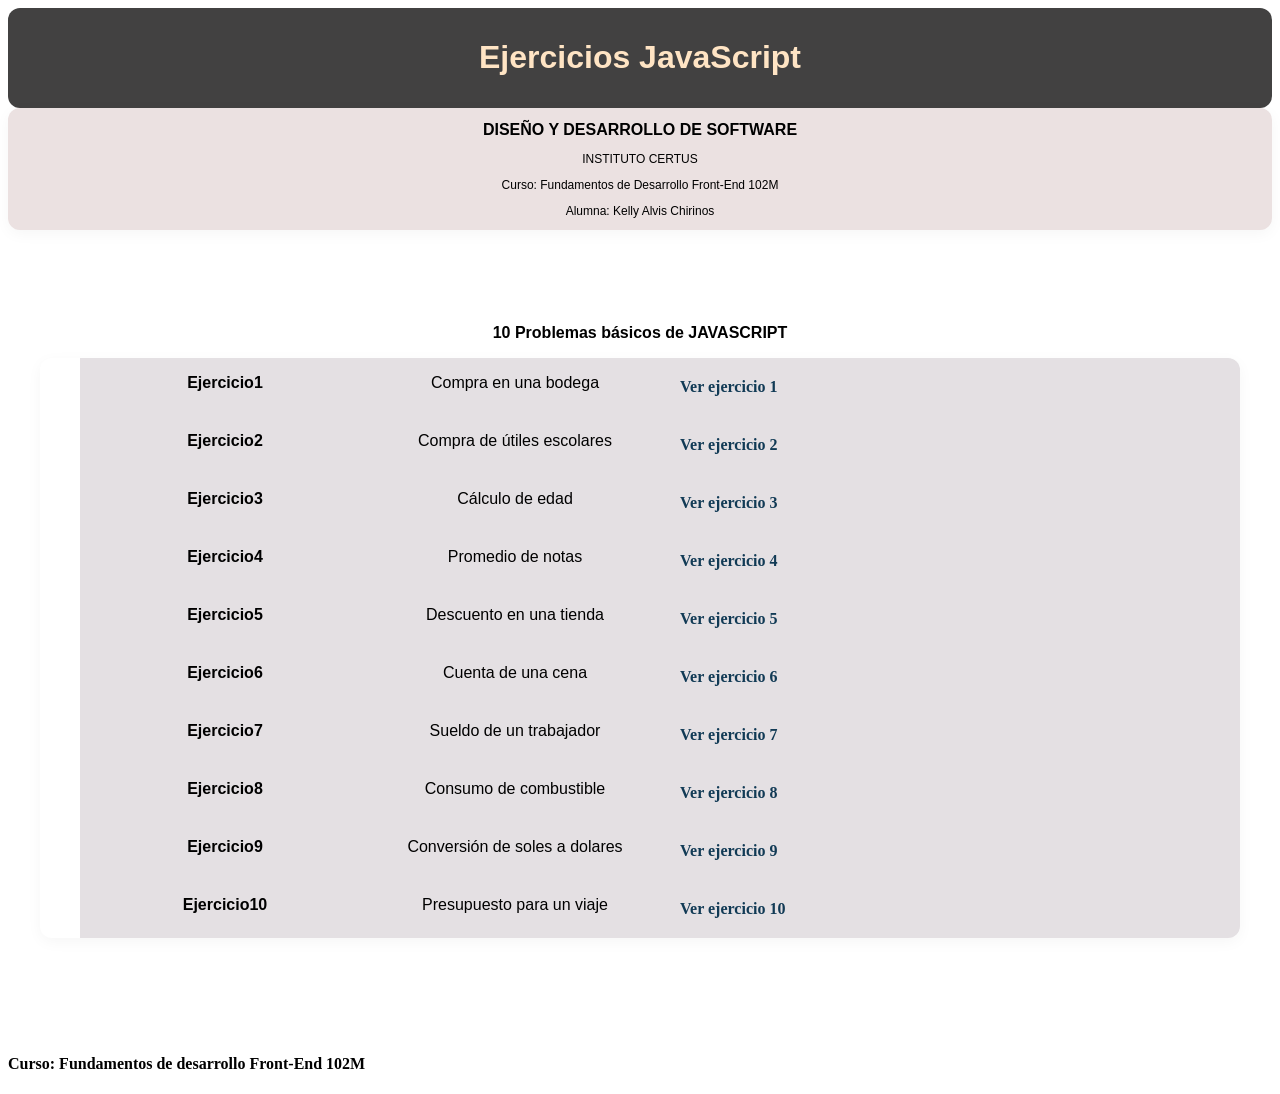
<file: index.html>
<!DOCTYPE html>
<html lang="es">
<head>
    <meta charset="UTF-8">
    <meta name="viewport" content="width=device-width, initial-scale=1.0">
    <title>Ejercicios JavaScript</title>
    <link rel="stylesheet" href="css/matriz.css">
</head>
<body>
    <header>
        <h1>Ejercicios JavaScript</h1>
    </header>
    <main>
        <section class="section1">
            <div class="container">
                <h2>DISEÑO Y DESARROLLO DE SOFTWARE</h2>
                <p>INSTITUTO CERTUS</p>
                <p>Curso: Fundamentos de Desarrollo Front-End 102M</p>
                <p>Alumna: Kelly Alvis Chirinos</p>
            </div>
        </section>
        <section class="section2">
            <h2>10 Problemas básicos de JAVASCRIPT</h2>
            <ul class="lista-ejercicios">
                <li>
                    <div class="contenido-tarjeta">
                        <h3>Ejercicio1</h3>
                        <p>Compra en una bodega</p>
                        <a href="problema01.html">Ver ejercicio 1</a>
                    </div>
                </li>
                <li>
                    <div class="contenido-tarjeta">
                        <h3>Ejercicio2</h3>
                        <p>Compra de útiles escolares</p>
                        <a href="problema02.html">Ver ejercicio 2</a>
                    </div>
                </li>
                <li>
                    <div class="contenido-tarjeta">
                        <h3>Ejercicio3</h3>
                        <p>Cálculo de edad</p>
                        <a href="problema03.html">Ver ejercicio 3</a>
                    </div>
                </li>
                <li>
                    <div class="contenido-tarjeta">
                        <h3>Ejercicio4</h3>
                        <p>Promedio de notas</p>
                        <a href="problema04.html">Ver ejercicio 4</a>
                    </div>
                </li>
                <li>
                    <div class="contenido-tarjeta">
                        <h3>Ejercicio5</h3>
                        <p>Descuento en una tienda</p>
                        <a href="problema05.html">Ver ejercicio 5</a>
                    </div>
                </li>
                <li>
                    <div class="contenido-tarjeta">
                        <h3>Ejercicio6</h3>
                        <p>Cuenta de una cena</p>
                        <a href="problema06.html">Ver ejercicio 6</a>
                    </div>
                </li>
                <li>
                    <div class="contenido-tarjeta">
                        <h3>Ejercicio7</h3>
                        <p>Sueldo de un trabajador</p>
                        <a href="problema07.html">Ver ejercicio 7</a>
                    </div>
                </li>
                <li>
                    <div class="contenido-tarjeta">
                        <h3>Ejercicio8</h3>
                        <p>Consumo de combustible</p>
                        <a href="problema08.html">Ver ejercicio 8</a>
                    </div>
                </li>
                <li>
                    <div class="contenido-tarjeta">
                        <h3>Ejercicio9</h3>
                        <p>Conversión de soles a dolares</p>
                        <a href="problema09.html">Ver ejercicio 9</a>
                    </div>
                </li>
                <li>
                    <div class="contenido-tarjeta">
                        <h3>Ejercicio10</h3>
                        <p>Presupuesto para un viaje</p>
                        <a href="problema10.html">Ver ejercicio 10</a>
                    </div>
                </li>
            </ul>
        </section>
    </main>
    <footer class="footer">
        <h4>Curso: Fundamentos de desarrollo Front-End 102M</h4>
    </footer>
</body>
</html>
</file>
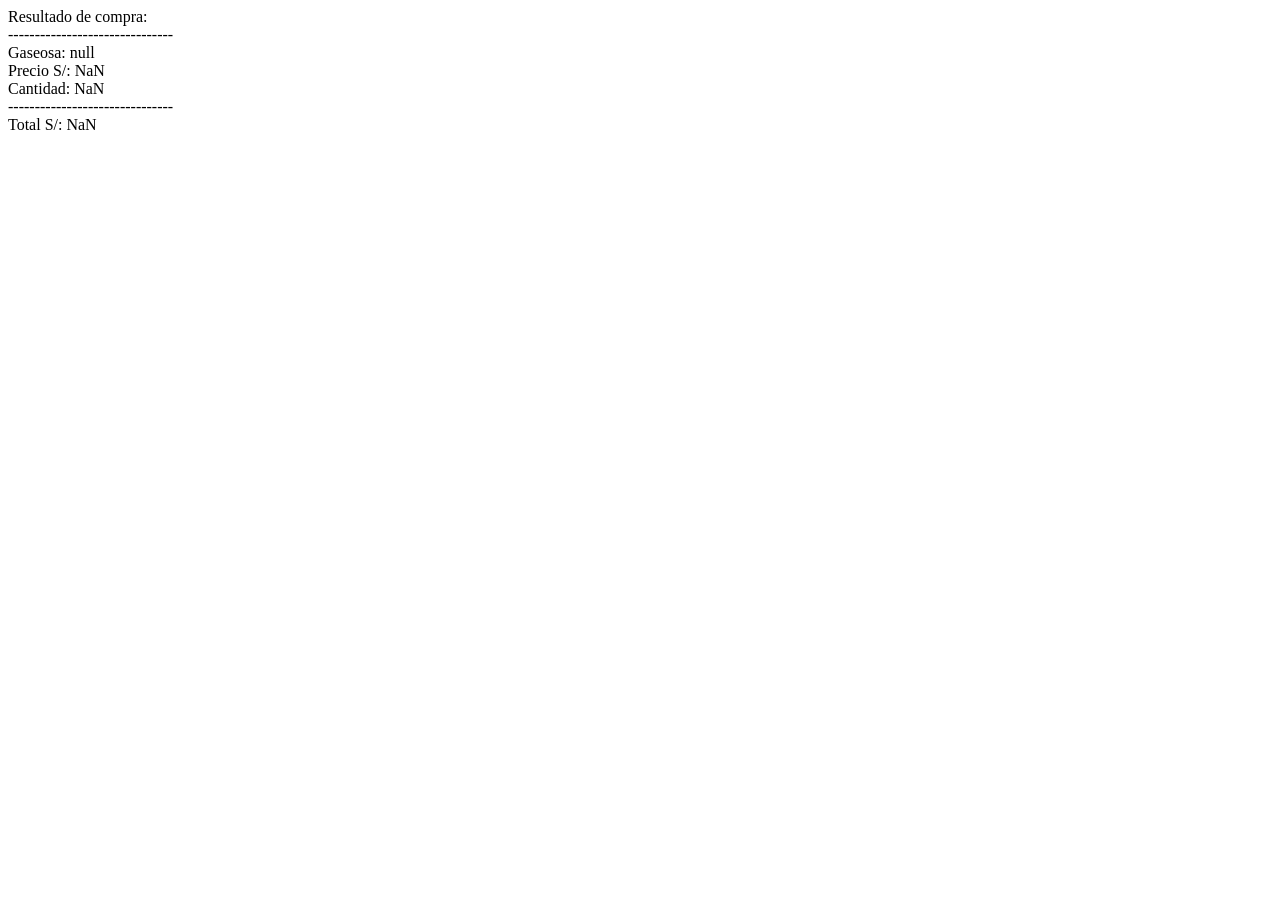
<file: problema01.html>
<!DOCTYPE html>
<html lang="es">
<head>
    <meta charset="UTF-8">
    <meta name="viewport" content="width=device-width, initial-scale=1.0">
    <title>Problema01</title>
</head>
<body>
    

    <script>
        /*DATOS DE ENTRADA TIPO TEXTO*/

        let saludo = alert("Bienvenidos a la bodega Carmencita");
        let marcagaseosa = prompt("Ingrese nombre de la gaseosa: ");
        /* ENTRADA DE DATOS*/
        let precio = parseFloat(prompt("Ingrese el precio de la gaseosa:"));
        let cantidad = parseInt(prompt("Ingrese la cantidad de gaseosas:"));

        /*PROCESO DE DATOS*/
        let total = precio * cantidad;


        /* SALIDA DE DATOS*/
        document.write("Resultado de compra: " + "<br>");
        document.write("-------------------------------" + "<br>");
        document.write("Gaseosa: " + marcagaseosa + "<br>");
        document.write("Precio S/: " + precio + "<br>");
        document.write("Cantidad: " + cantidad + "<br>");
        document.write("-------------------------------" + "<br>");
        document.write("Total S/: " + total.toFixed(2) + "<br>");

    </script>
</body>
</html>
</file>
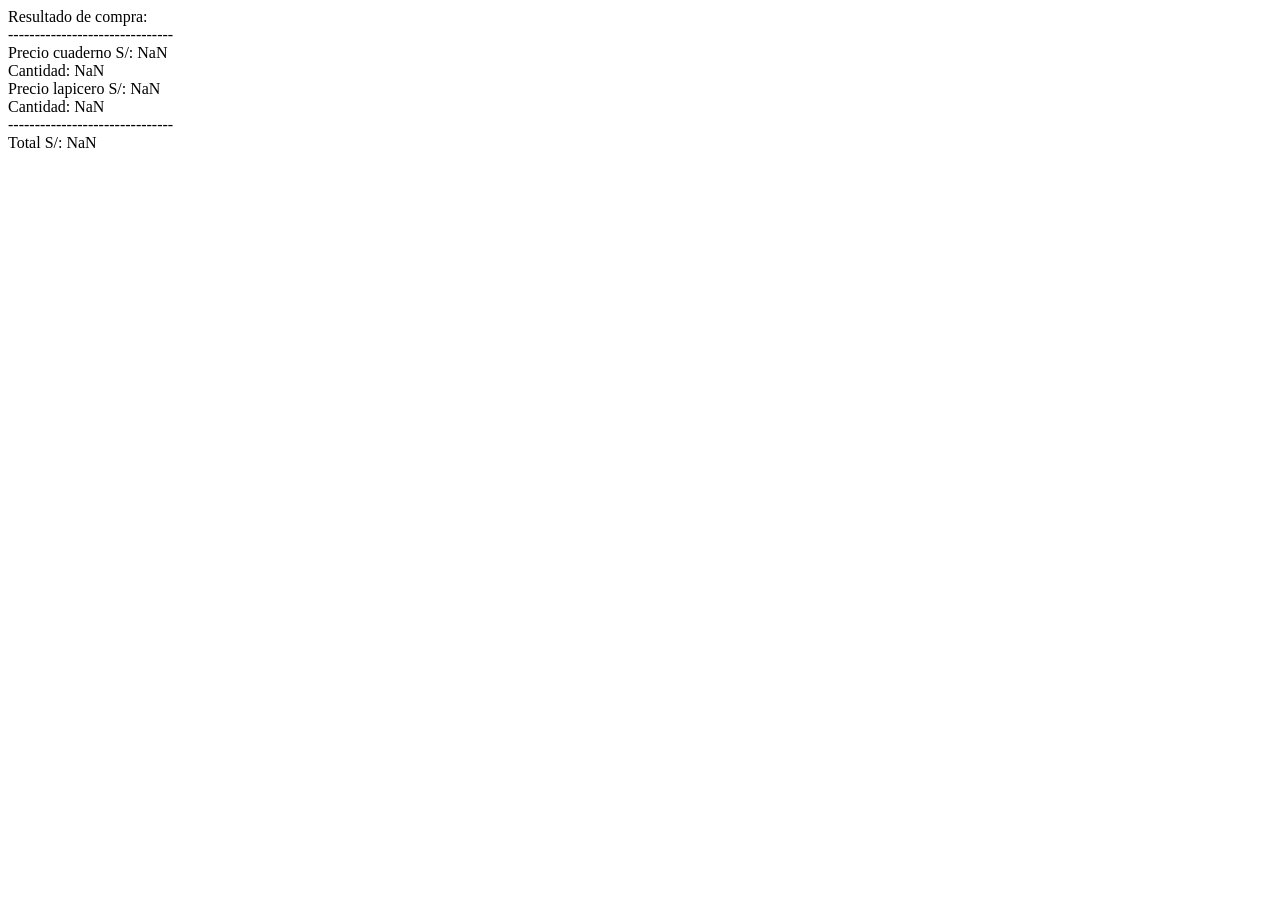
<file: problema02.html>
<!DOCTYPE html>
<html lang="es">
<head>
    <meta charset="UTF-8">
    <meta name="viewport" content="width=device-width, initial-scale=1.0">
    <title>Problema02</title>
</head>
<body>
    
    <script>

        /*DATOS DE ENTRADA TIPO TEXTO*/

        let saludo = alert("Bienvenidos a la librería Carmencita");

        /* ENTRADA DE DATOS 1*/
        let precioCuaderno = parseFloat(prompt("Ingrese el precio del cuaderno:"));
        let cantidadCuaderno = parseInt(prompt("Ingrese la cantidad de cuadernos:"));

        /* ENTRADA DE DATOS 2*/
        let precioLapicero = parseFloat(prompt("Ingrese precio del lapicero: "));
        let cantidadLapicero = parseInt(prompt("Ingrese la cantidad de lapiceros:"));

        /*PROCESO DE DATOS*/
        let total1 = precioCuaderno * cantidadCuaderno;
        let total2 = precioLapicero * cantidadLapicero;
        let total = (total1 + total2);


        /* SALIDA DE DATOS*/
        document.write("Resultado de compra: " + "<br>");
        document.write("-------------------------------" + "<br>");
        document.write("Precio cuaderno S/: " + precioCuaderno + "<br>");
        document.write("Cantidad: " + cantidadCuaderno + "<br>");
        document.write("Precio lapicero S/: " + precioLapicero + "<br>");
        document.write("Cantidad: " + cantidadLapicero + "<br>");
        document.write("-------------------------------" + "<br>");
        document.write("Total S/: " + total.toFixed(2) + "<br>");

    </script>
</body>
</html>
</file>
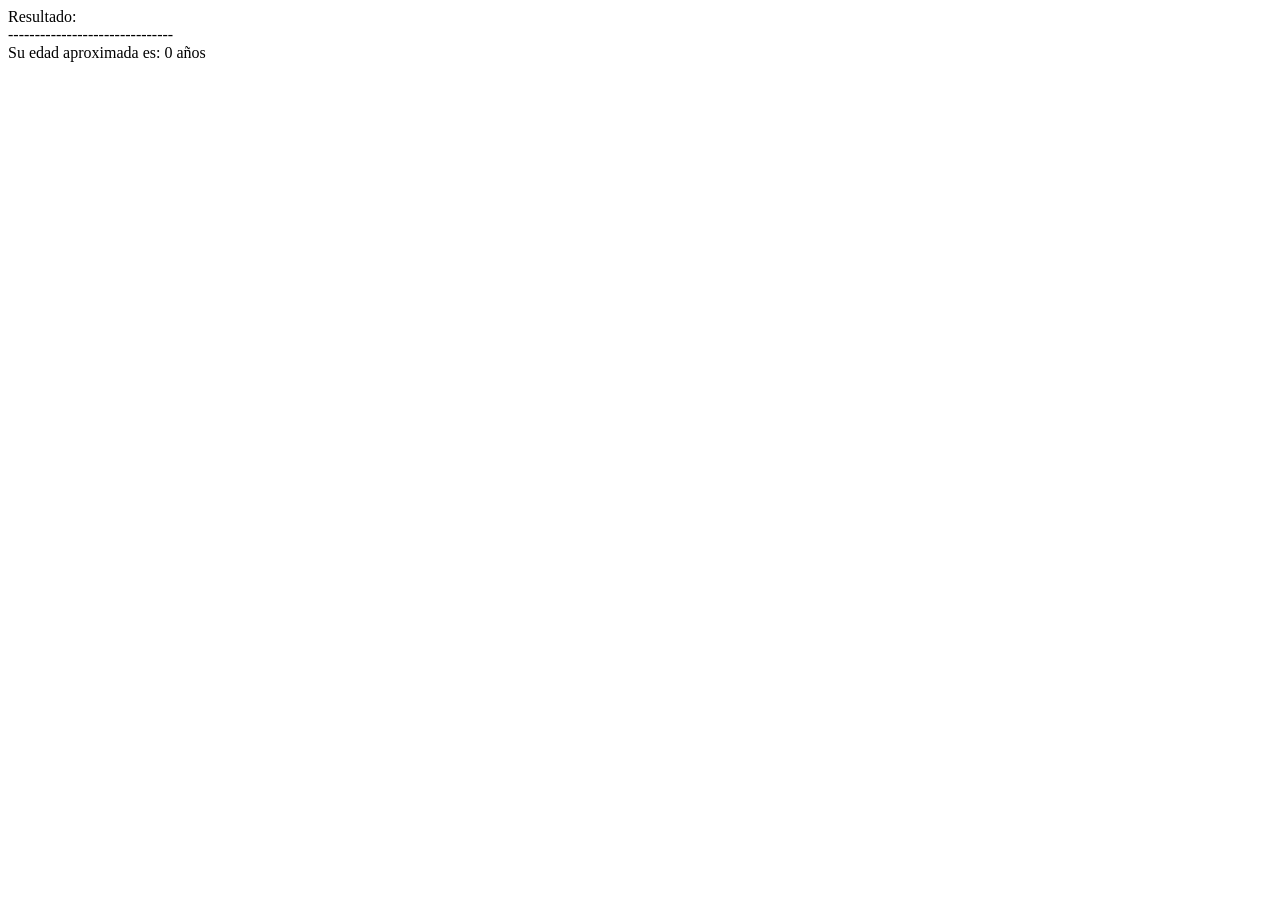
<file: problema03.html>
<!DOCTYPE html>
<html lang="es">
<head>
    <meta charset="UTF-8">
    <meta name="viewport" content="width=device-width, initial-scale=1.0">
    <title>Problema03</title>
</head>
<body>
    
    <script>

        let anioNacimiento = Number(prompt("Ingrese su año de nacimiento: "));
        let anioActual = Number(prompt("Ingrese año actual: "))

        /*Proceso de datos*/
        let edad = anioActual - anioNacimiento

        /* SALIDA DE DATOS*/
        document.write("Resultado: " + "<br>");
        document.write("-------------------------------" + "<br>");
        document.write("Su edad aproximada es: " + edad + " años" + "<br>");
    </script>
</body>
</html>
</file>
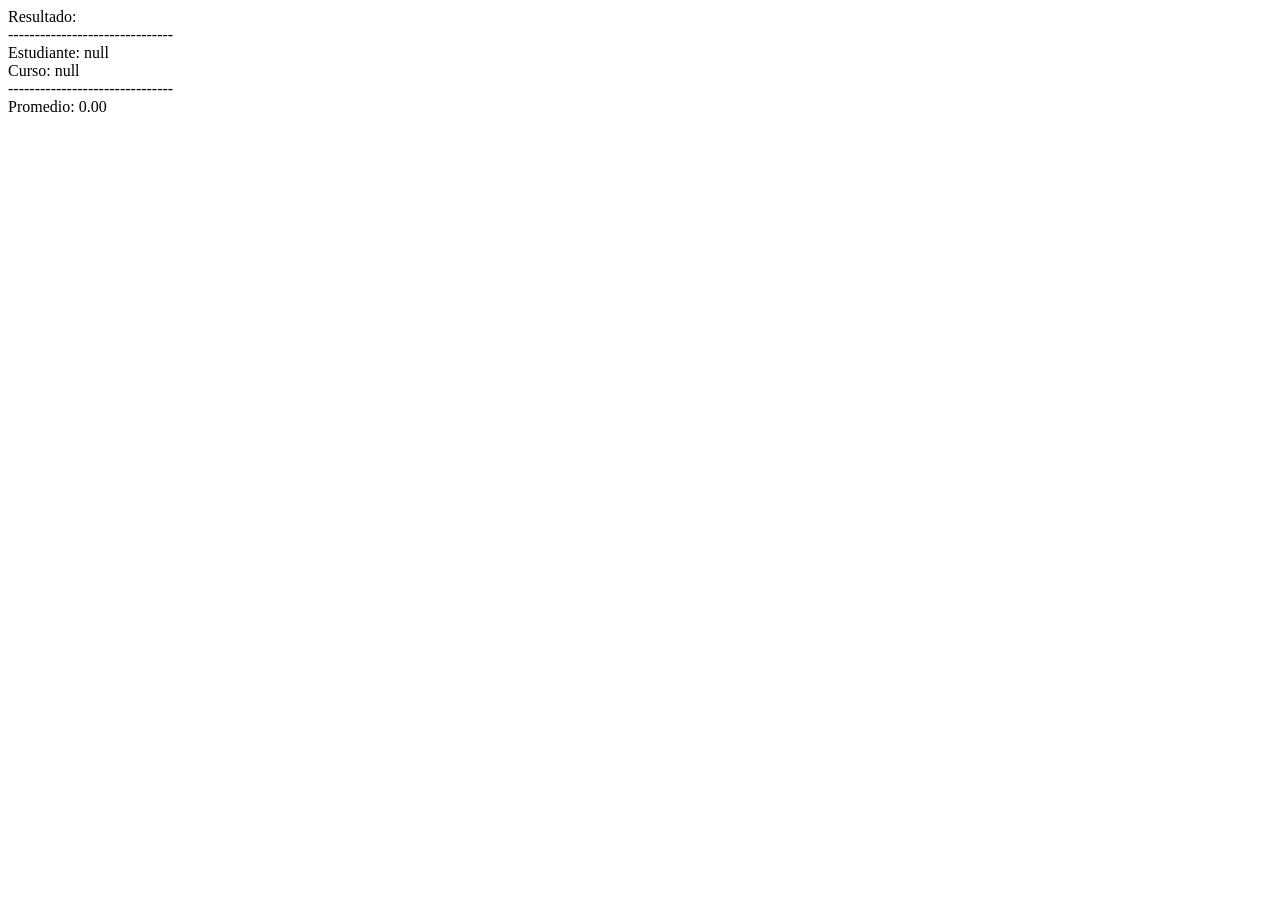
<file: problema04.html>
<!DOCTYPE html>
<html lang="es">
<head>
    <meta charset="UTF-8">
    <meta name="viewport" content="width=device-width, initial-scale=1.0">
    <title>Document</title>
</head>
<body>
    
    <script>
        /*Entrada de datos*/
        let alumno =prompt("Ingrese su nombre: ");
        let curso = prompt("Ingrese el curso: ");

        let n1 = Number(prompt("Ingrese nota 1: "));
        let n2 = Number(prompt("Ingrese nota 1: "));
        let n3 = Number(prompt("Ingrese nota 1: "));
        let prom;

        /* Calculo de promedio*/
        prom =(n1 + n2 + n3)/3

        /* SALIDA DE DATOS*/
        document.write("Resultado: " + "<br>");
        document.write("-------------------------------" + "<br>");
        document.write("Estudiante: " + alumno + "<br>");
        document.write("Curso: " + curso + "<br>");
        document.write("-------------------------------" + "<br>");
        document.write("Promedio: " + prom.toFixed(2) + "<br>");
    </script>
</body>
</html>
</file>
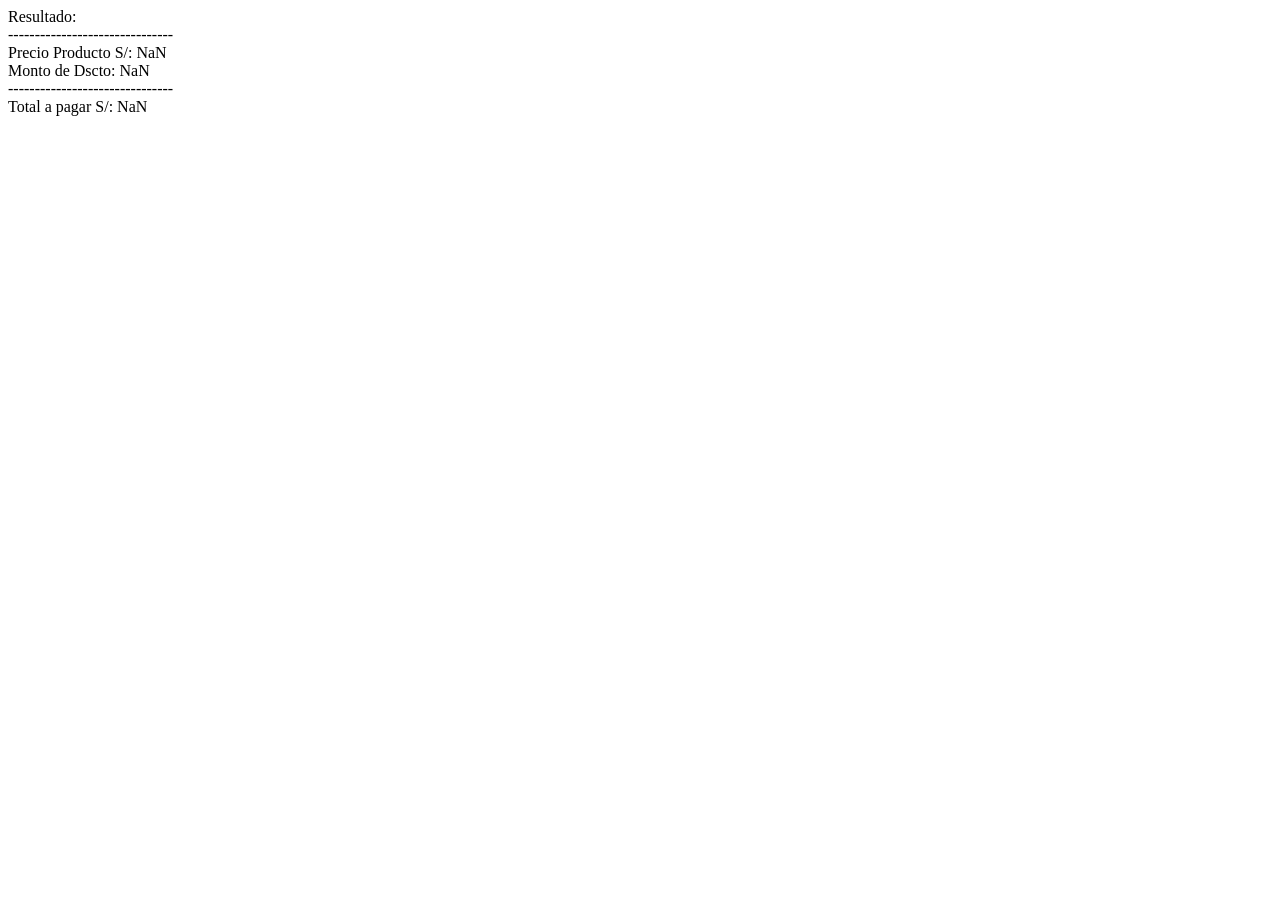
<file: problema05.html>
<!DOCTYPE html>
<html lang="es">
<head>
    <meta charset="UTF-8">
    <meta name="viewport" content="width=device-width, initial-scale=1.0">
    <title>Problema05</title>
</head>
<body>
    
    <script>

        /*Entrada de datos*/
        let precioProducto = parseFloat(prompt("Ingrese el precio del producto:"));

        // Cálculo del descuento (15%) y precio final
        let montoDescuento = precioProducto * 0.15;
        let precioFinal = precioProducto - montoDescuento;

        /* SALIDA DE DATOS*/
        document.write("Resultado: " + "<br>");
        document.write("-------------------------------" + "<br>");
        document.write("Precio Producto S/: " + precioProducto + "<br>");
        document.write("Monto de Dscto: " + montoDescuento + "<br>");
        document.write("-------------------------------" + "<br>");
        document.write("Total a pagar S/: " + precioFinal.toFixed(2) + "<br>");
    </script>
</body>
</html>
</file>
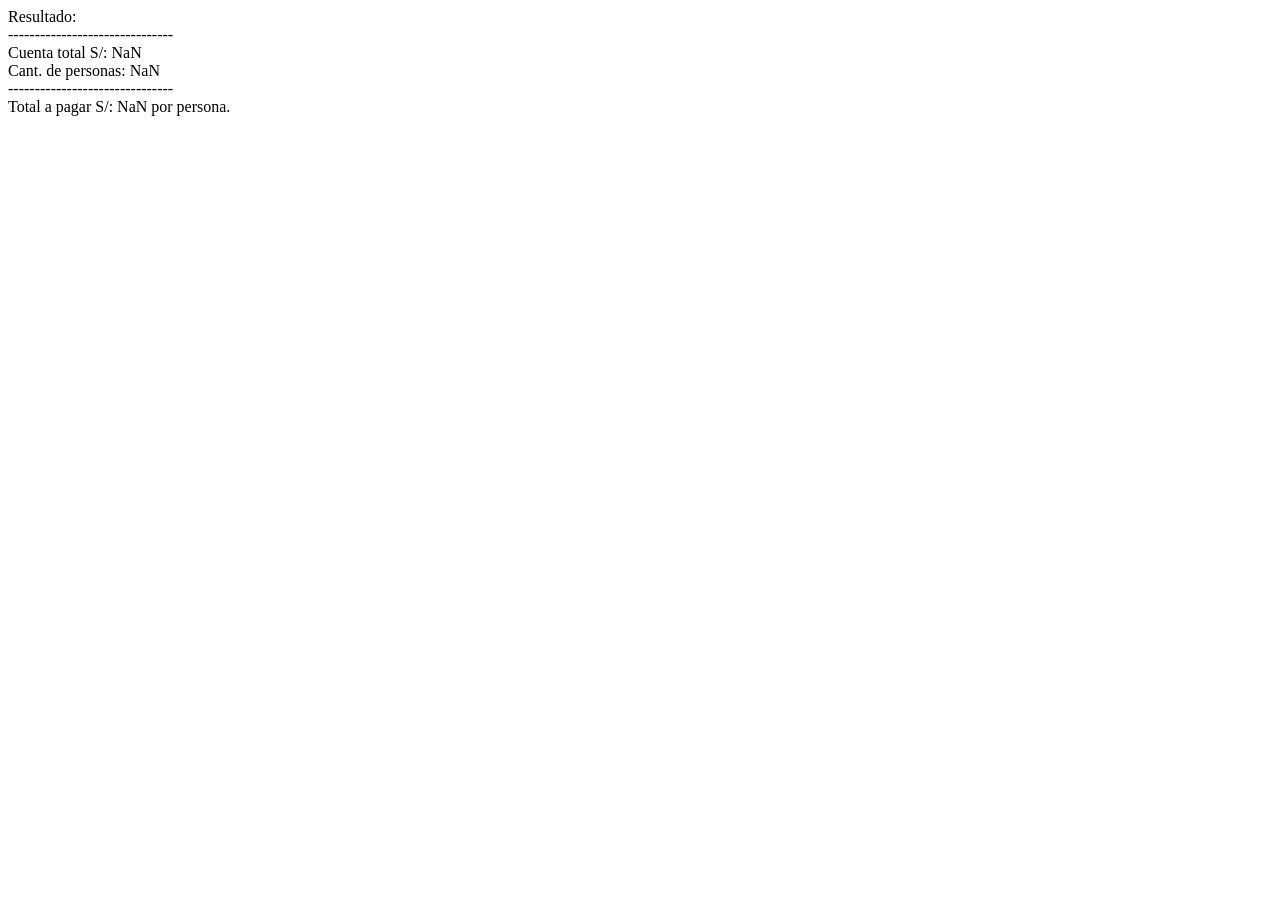
<file: problema06.html>
<!DOCTYPE html>
<html lang="es">
<head>
    <meta charset="UTF-8">
    <meta name="viewport" content="width=device-width, initial-scale=1.0">
    <title>Problema06</title>
</head>
<body>
    
    <script>

        /*Entrada de datos*/
        let cuentaTotal = parseFloat(prompt("Ingrese el monto total de la cuenta:"));
        let cantidadPersonas = parseInt(prompt("Ingrese la cantidad de personas:"));

        /*Cálculo de cuenta por persona*/
        let pagoPorPersona = cuentaTotal / cantidadPersonas;

        /* SALIDA DE DATOS*/
        document.write("Resultado: " + "<br>");
        document.write("-------------------------------" + "<br>");
        document.write("Cuenta total S/: " + cuentaTotal + "<br>");
        document.write("Cant. de personas: " + cantidadPersonas + "<br>");
        document.write("-------------------------------" + "<br>");
        document.write("Total a pagar S/: " + pagoPorPersona.toFixed(2) + " por persona." + "<br>");
    </script>
</body>
</html>
</file>
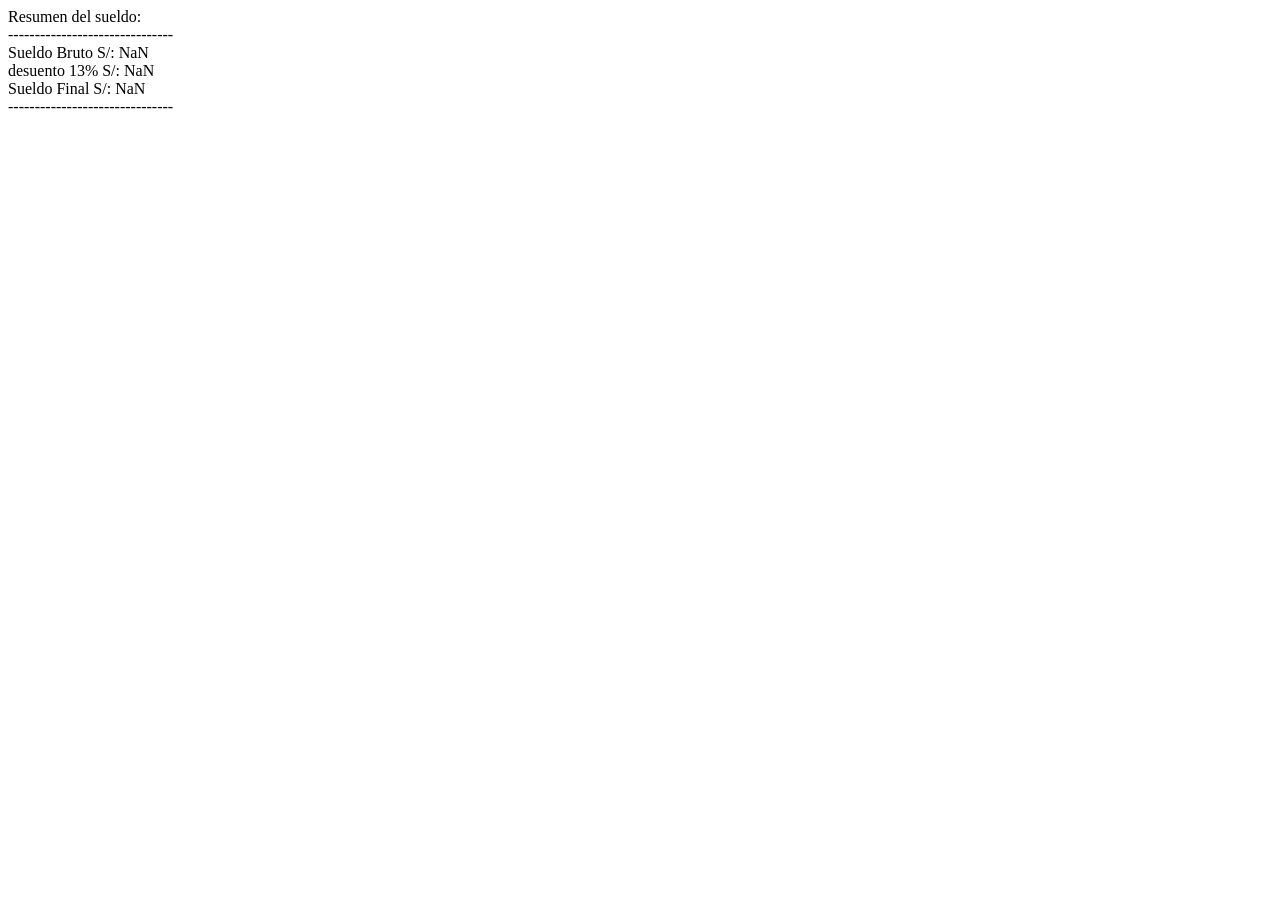
<file: problema07.html>
<!DOCTYPE html>
<html lang="es">
<head>
    <meta charset="UTF-8">
    <meta name="viewport" content="width=device-width, initial-scale=1.0">
    <title>Problema07</title>
</head>
<body>
    
    <script>

        /*Ingreso de datos*/
        let sueldoBruto = parseFloat(prompt("Ingrese el sueldo mensual bruto del trabajador:"));

        /* Cálculo del descuento 13% y sueldo final*/
        let montoDescontado = sueldoBruto * 0.13;
        let sueldoFinal = sueldoBruto - montoDescontado;

        /* SALIDA DE DATOS*/
        document.write("Resumen del sueldo: " + "<br>");
        document.write("-------------------------------" + "<br>");
        document.write("Sueldo Bruto S/: " + sueldoBruto + "<br>");
        document.write("desuento 13% S/: " + montoDescontado.toFixed(2) + "<br>");
        document.write("Sueldo Final S/: " + sueldoFinal.toFixed(2) + "<br>");
        document.write("-------------------------------" + "<br>");

    </script>
</body>
</html>
</file>
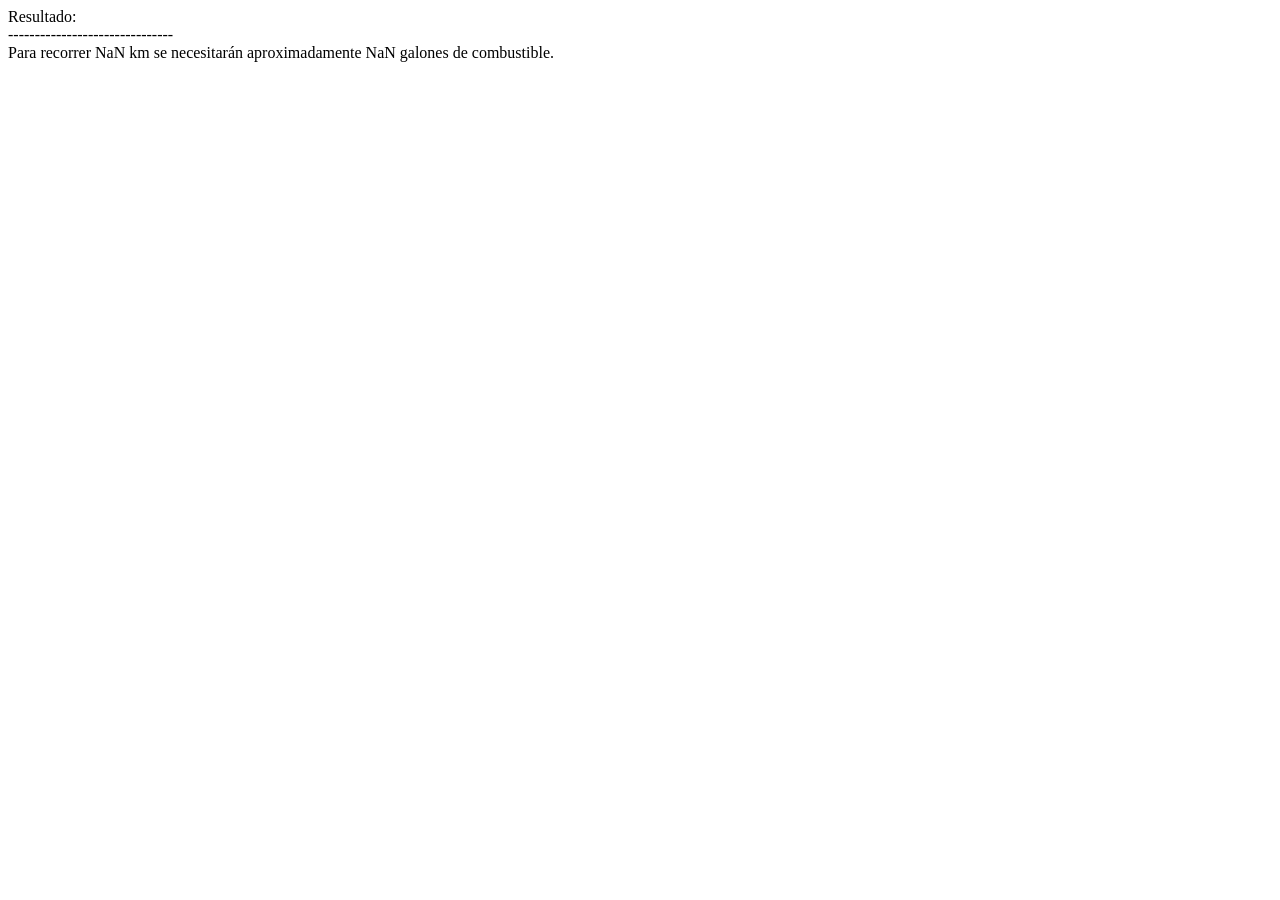
<file: problema08.html>
<!DOCTYPE html>
<html lang="es">
<head>
    <meta charset="UTF-8">
    <meta name="viewport" content="width=device-width, initial-scale=1.0">
    <title>Problema08</title>
</head>
<body>
    
    <script>

        /* Se emplea constante porque el valor no cmbia y esta predefinido*/
        const KM_POR_GALON = 40;

        /* Solicita kilómetros*/
        let kilometros = parseFloat(prompt("Ingrese la cantidad de kilómetros a recorrer:"));

        /* Cálculo */
        let galonesNecesarios = kilometros / KM_POR_GALON;

        
        /* SALIDA DE DATOS*/
        document.write("Resultado: " + "<br>");
        document.write("-------------------------------" + "<br>");
        document.write("Para recorrer " + kilometros + " km se necesitarán aproximadamente " + galonesNecesarios.toFixed(2) + " galones de combustible.");
    </script>
</body>
</html>
</file>
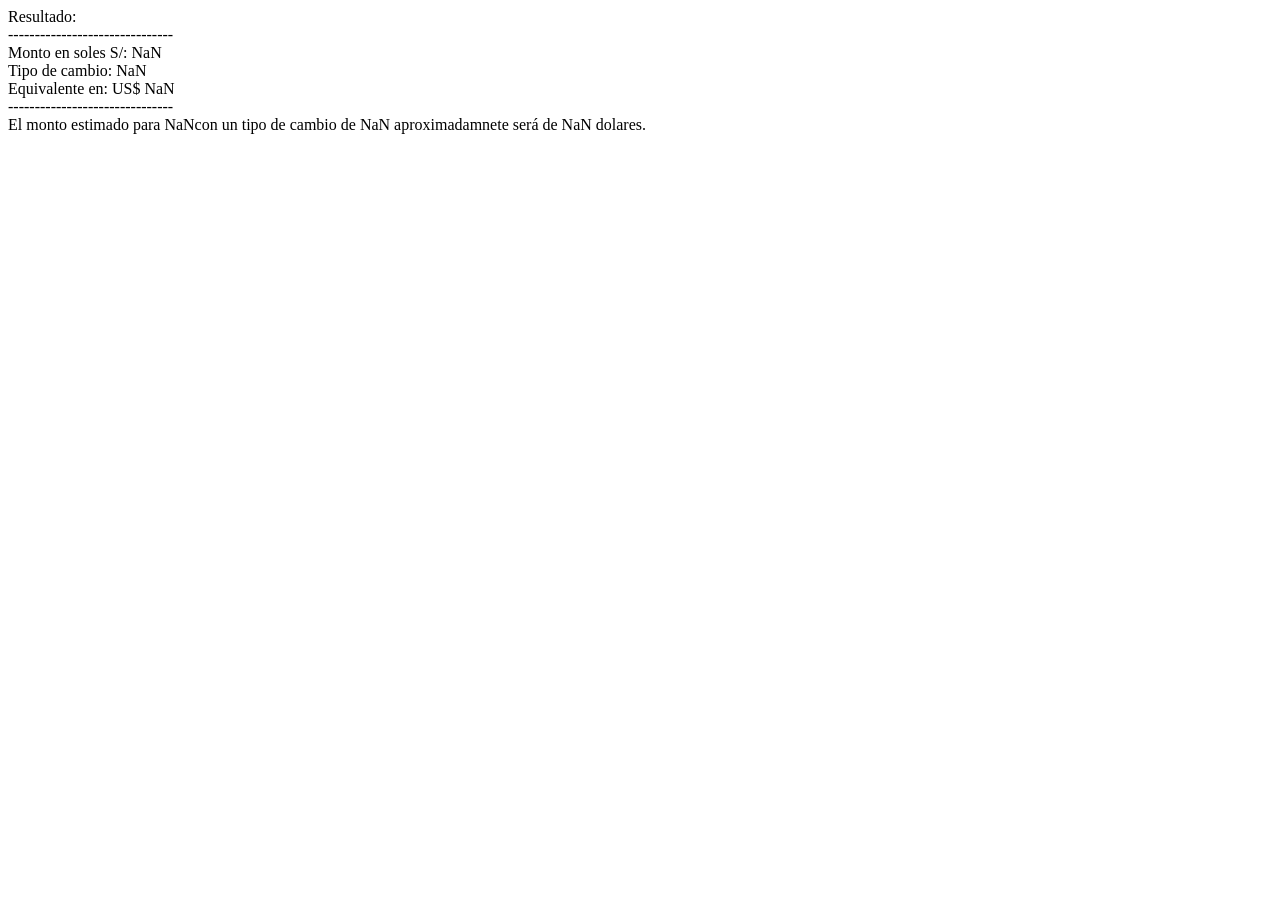
<file: problema09.html>
<!DOCTYPE html>
<html lang="es">
<head>
    <meta charset="UTF-8">
    <meta name="viewport" content="width=device-width, initial-scale=1.0">
    <title>Problema09</title>
</head>
<body>
    
    <script>
        /* Solicitar monto en soles y el tipo de cambio */
        let montoSoles = parseFloat(prompt("Ingrese el monto en soles (S/):"));
        let tipoCambio = parseFloat(prompt("Ingrese el tipo de cambio del dólar:"));

        /* Cálculo de la conversión */
        let montoDolares = montoSoles / tipoCambio;

        /* SALIDA DE DATOS*/
        document.write("Resultado: " + "<br>");
        document.write("-------------------------------" + "<br>");
        document.write("Monto en soles S/: " + montoSoles.toFixed(2) + "<br>");
        document.write("Tipo de cambio: " + tipoCambio.toFixed(2) + "<br>");
        document.write("Equivalente en: US$ " + montoDolares.toFixed(2) + "<br>");
        document.write("-------------------------------" + "<br>");
        document.write("El monto estimado para " + montoSoles.toFixed(2) + "con un tipo de cambio de " + tipoCambio.toFixed(2) + " aproximadamnete será de "+ montoDolares.toFixed(2) + " dolares." + "<br>");
    </script>
</body>
</html>
</file>
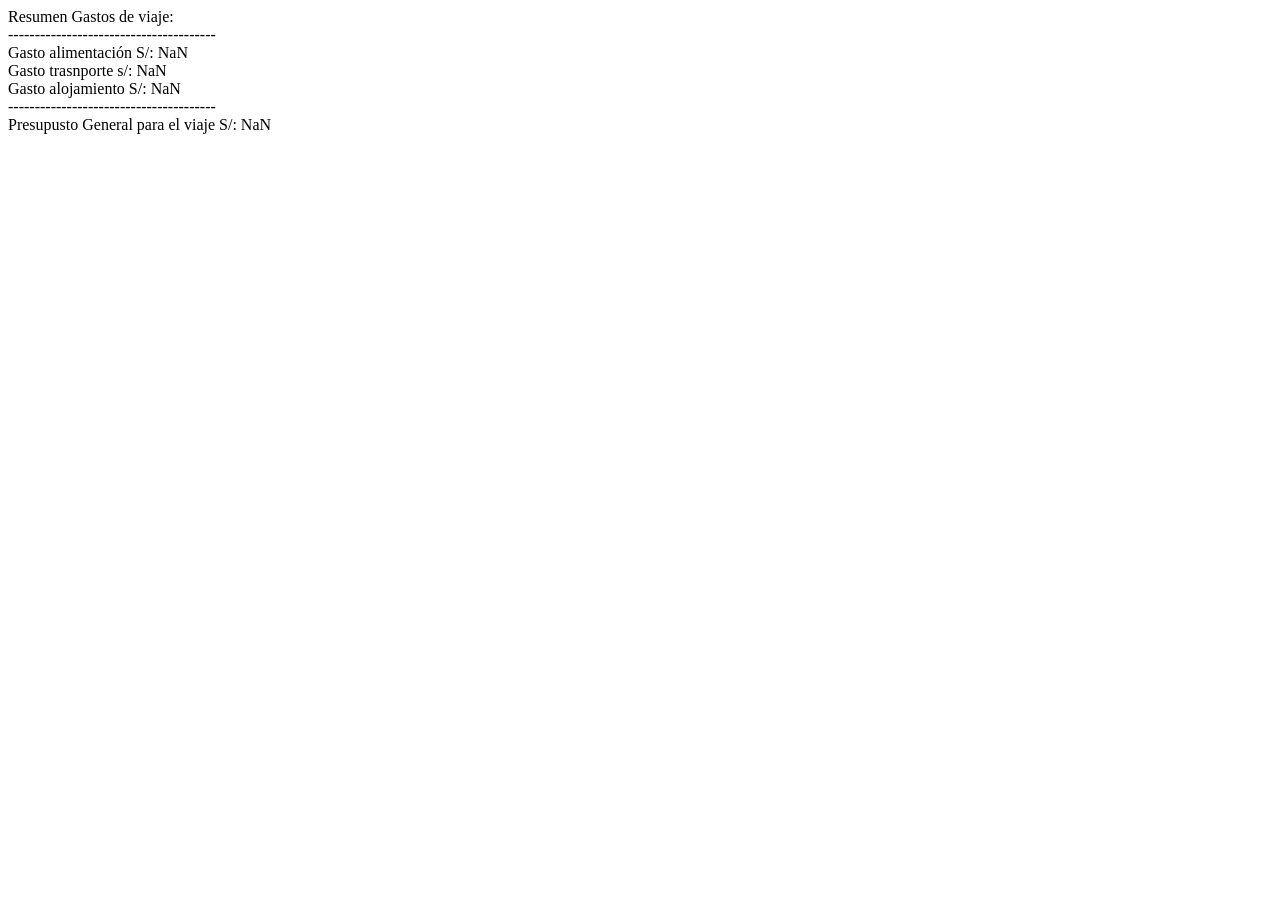
<file: problema10.html>
<!DOCTYPE html>
<html lang="es">
<head>
    <meta charset="UTF-8">
    <meta name="viewport" content="width=device-width, initial-scale=1.0">
    <title>Problema10</title>
</head>
<body>
    
    <script>

        let diasViaje = parseInt(prompt("Ingrese la cantidad de días del viaje:"));
        let gastoDiarioAlimentacion = parseFloat(prompt("Ingrese el gasto diario en alimentación:"));
        let gastoDiarioTransporte = parseFloat(prompt("Ingrese el gasto diario en transporte:"));
        let gastoDiarioAlojamiento = parseFloat(prompt("Ingrese el gasto diario en alojamiento:"));

        /* Cálculo de subtotales por categoría */
        let totalAlimentacion = gastoDiarioAlimentacion * diasViaje;
        let totalTransporte = gastoDiarioTransporte * diasViaje;
        let totalAlojamiento = gastoDiarioAlojamiento * diasViaje;

        /* Cálculo del presupuesto total*/
        let presupuestoTotal = totalAlimentacion + totalTransporte + totalAlojamiento;

        /* SALIDA DE DATOS*/
        document.write("Resumen Gastos de viaje: " + "<br>");
        document.write("---------------------------------------" + "<br>");
        document.write("Gasto alimentación S/: " + gastoDiarioAlimentacion.toFixed(2) + "<br>");
        document.write("Gasto trasnporte s/: " + gastoDiarioTransporte.toFixed(2) + "<br>");
        document.write("Gasto alojamiento S/: " + gastoDiarioAlojamiento.toFixed(2) + "<br>");
        document.write("---------------------------------------" + "<br>");
        document.write("Presupusto General para el viaje S/: " + presupuestoTotal.toFixed(2) + "<br>");
    </script>
</body>
</html>
</file>
<file: css/matriz.css>
*´{
    margin: 0;
    padding: 0;
    box-sizing: border-box;
    background-color: #ddd3d3;
}

header{
    
    background-color: #424141;
    padding: 10px 10px;
    border-radius: 12px;
}
h1{
    font-family: 'Segoe UI', Tahoma, Geneva, Verdana, sans-serif;
    font-size: 32px;
    color: bisque;
    text-align: center;
    justify-content: center;
    align-items: center;
}
.section1{
    
    background-color: #ebe1e1;
    border-radius: 12px;
    overflow: hidden;
    box-shadow: 0 4px 15px rgba(0,0,0,0.04);
    text-align: center;
}

.container h2{
    font-family: 'Segoe UI', Tahoma, Geneva, Verdana, sans-serif;
    font-size: 16px;
    justify-content: center;
    align-items: center;
    text-align: center;
}
.container p{
    font-family: 'Segoe UI', Tahoma, Geneva, Verdana, sans-serif;
    font-size: 12px;
    justify-content: center;
    align-items: center;
    text-align: center;
}

.section2{
    padding: 80px 20px;
    max-width: 1200px;
    margin: 0 auto;
}
.section2 h2{
    font-family: 'Segoe UI', Tahoma, Geneva, Verdana, sans-serif;
    font-size: 16px;
    justify-content: center;
    align-items: center;
    text-align: center;
}

.lista-ejercicios{
    background-color: #fff;
    border-radius: 12px;
    overflow: hidden;
    box-shadow: 0 4px 15px rgba(0,0,0,0.04);
    text-align: center;
    list-style: none;
    gap: 25px;
}

.contenido-tarjeta{
    display: grid;
    grid-template-columns: repeat(4, 1fr);
    background-color: #e4e0e3;
}
.contenido-tarjeta h3{
    font-family: 'Segoe UI', Tahoma, Geneva, Verdana, sans-serif;
    font-size: 16px;
    justify-content: center;
    align-items: center;
    text-align: center;
} 
.contenido-tarjeta p{
    font-family: 'Segoe UI', Tahoma, Geneva, Verdana, sans-serif;
    font-size: 16px;
    justify-content: center;
    align-items: center;
    text-align: center;
} 
.contenido-tarjeta a{
    text-decoration: none;
    color: #113a55;
    text-align: center;
    padding: 20px;
    display: flex;
    font-weight: bold;
}
</file>
